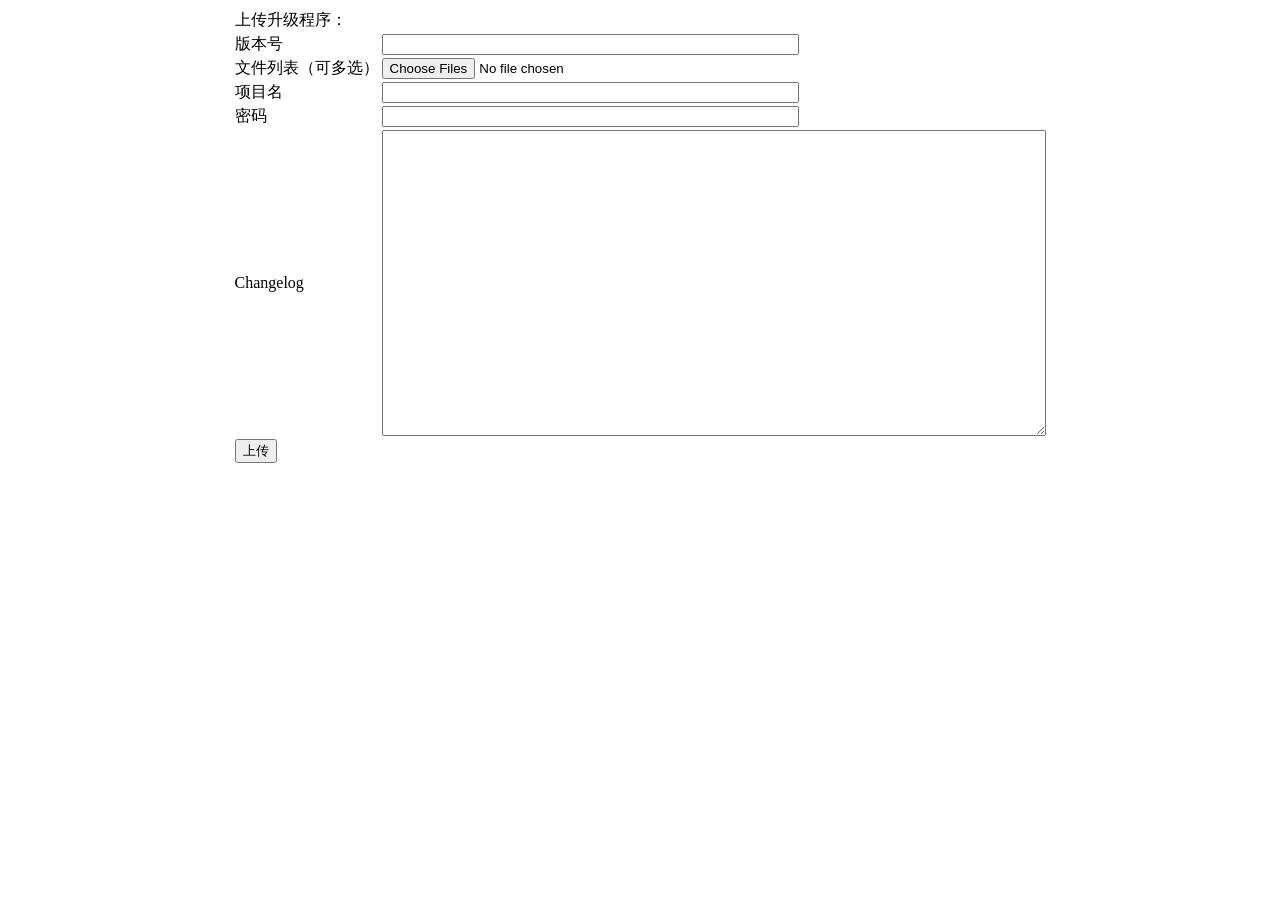
<file: templates/update.html>
<html>
    <head>
        <meta charset="utf-8" />
        <title>文件上传</title>
    </head>
  <body>
    <div align="center">
    <form name="update" enctype="multipart/form-data" method="post" action="update">
    <table class="width50" cellspacing="1">
    <tr>
        <td class="form-title">
                <input type="hidden" name="return" value="update" />
                上传升级程序：</td>
        <td class="right"></td>
    </tr>
    <tr class="row-1">
        <td class="category">
            版本号    </td>
        <td>
            <input type="text" name="version" size="50" maxlength="50" value="" />
        </td>
    </tr>
    <tr class="row-2">
        <td class="category">
            文件列表（可多选）</td>
        <td>
            <input type='file' name='file' multiple="true" />
        </td>
    </tr>
    <tr class="row-3">
        <td class="category">
            项目名    </td>
        <td>
            <input type="text" name="projectname" size="50" maxlength="50" value id="file" />
        </td>
    </tr>
    <tr class="row-3">
        <td class="category">
            密码    </td>
        <td>
            <input type="password" name="password" size="50" maxlength="50" value id="file" />
        </td>
    </tr>

    <tr class="row-3">
        <td class="category">
            Changelog    </td>
        <td>
            <textarea name="changelog" wrap="logical" rows="20" cols="80"> </textarea>
        </td>
    </tr>
    <tr>
        <td class="center" colspan="2">
            <input type="submit" class="button" value="上传" />
        </td>
    </tr>
    </table>
    </form>
    </div>
  </body>
</html>
</file>
